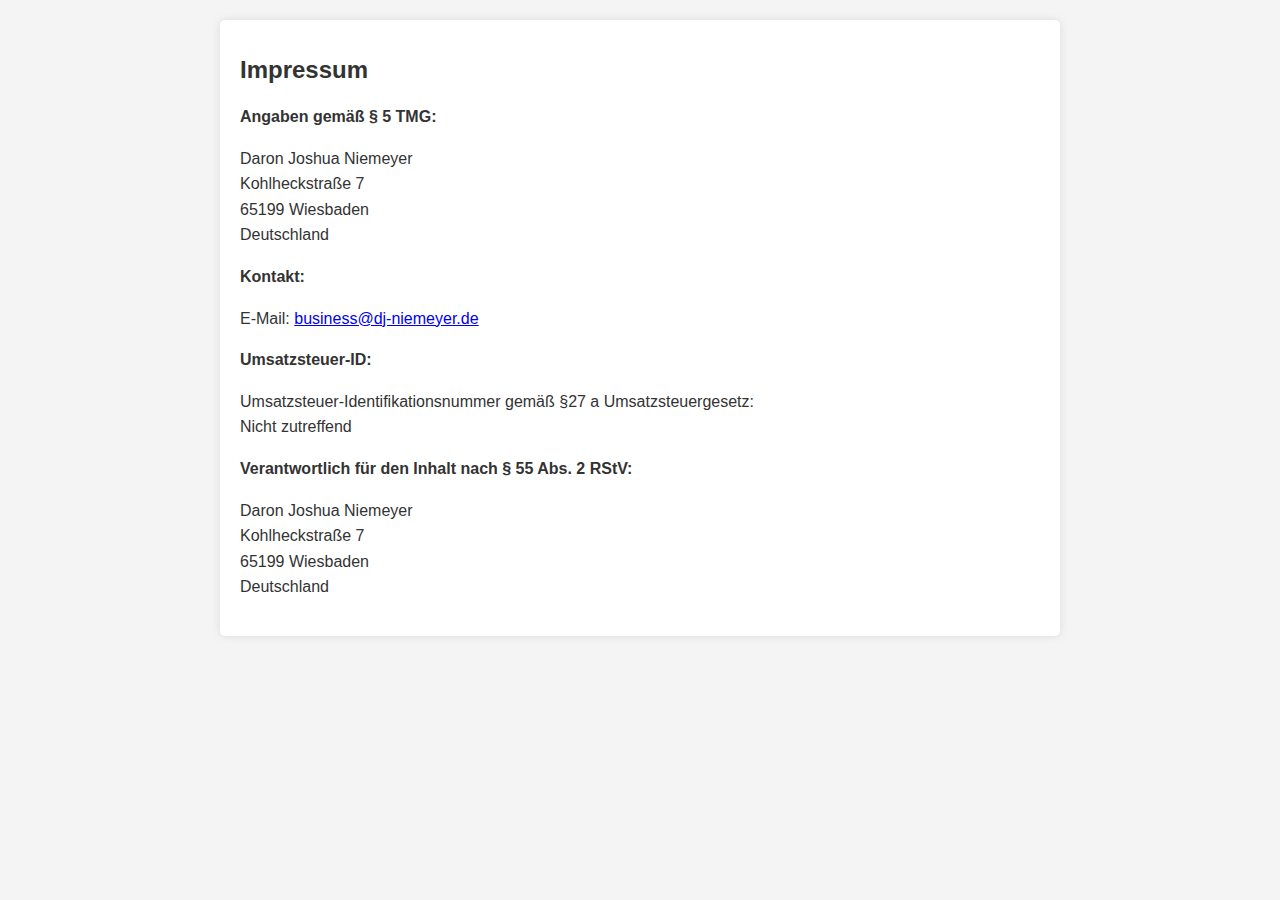
<file: impressum.html>
<!DOCTYPE html>
<html lang="de">
<head>
    <meta charset="UTF-8">
    <meta name="viewport" content="width=device-width, initial-scale=1.0">
    <title>Daron J. Niemeyer | Impressum</title>
    <style>
        body {
            font-family: Arial, sans-serif;
            margin: 0;
            padding: 20px;
            background-color: #f4f4f4;
            color: #333;
        }
        .container {
            max-width: 800px;
            margin: 0 auto;
            background-color: white;
            padding: 20px;
            border-radius: 5px;
            box-shadow: 0 0 10px rgba(0, 0, 0, 0.1);
        }
        h1 {
            font-size: 24px;
            margin-bottom: 20px;
        }
        p {
            line-height: 1.6;
        }
    </style>
</head>
<body>
    <div class="container">
        <h1>Impressum</h1>

        <p><strong>Angaben gemäß § 5 TMG:</strong></p>
        <p>
            Daron Joshua Niemeyer<br>
            Kohlheckstraße 7<br>
            65199 Wiesbaden<br>
            Deutschland
        </p>

        <p><strong>Kontakt:</strong></p>
        <p>
            E-Mail: <a href="mailto:business@dj-niemeyer.de">business@dj-niemeyer.de</a>
        </p>

        <p><strong>Umsatzsteuer-ID:</strong></p>
        <p>Umsatzsteuer-Identifikationsnummer gemäß §27 a Umsatzsteuergesetz: <br> Nicht zutreffend</p>

        <p><strong>Verantwortlich für den Inhalt nach § 55 Abs. 2 RStV:</strong></p>
        <p>
            Daron Joshua Niemeyer<br>
            Kohlheckstraße 7<br>
            65199 Wiesbaden<br>
            Deutschland
        </p>
    </div>
</body>
</html>
</file>
